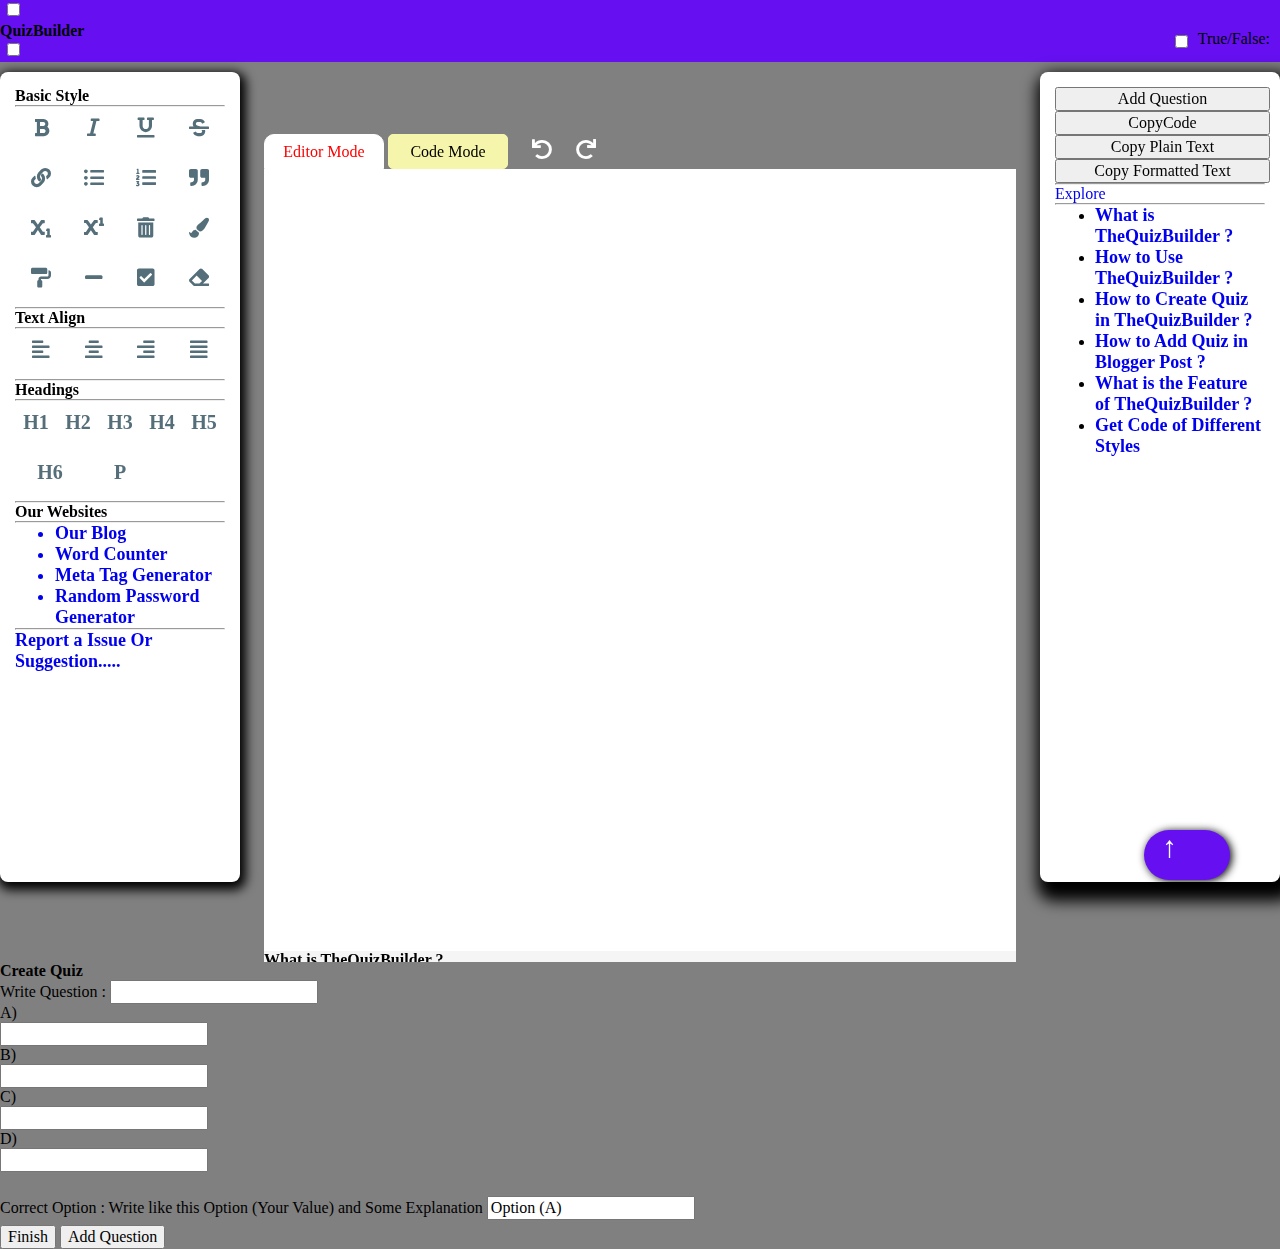
<file: index.html>
<!DOCTYPE html>
<html lang="en">

<head>
    <meta charset="UTF-8">
    <meta name="viewport" content="width=device-width, initial-scale=1.0">
    <title>QuizBuilder</title>
    <link href="https://cdn.jsdelivr.net/npm/bootstrap@5.1.3/dist/css/bootstrap.min.css" rel="stylesheet" integrity="sha384-1BmE4kWBq78iYhFldvKuhfTAU6auU8tT94WrHftjDbrCEXSU1oBoqyl2QvZ6jIW3" crossorigin="anonymous">

    <link href='https://cdnjs.cloudflare.com/ajax/libs/font-awesome/5.8.2/css/all.min.css' rel='stylesheet' />

    <link rel="stylesheet" type="text/css" href="css/style.css">
</head>

<body>

    <div class='container-fluid d-flex text-white fixed-top' style='background: #6610f2;'>
        <button style='background: rgba(0, 0, 0, 0); border: 1px solid #6610f2;'>
            <div class="form-check form-switch">
                <input onclick='sideBars(0)' class="form-check-input" role="switch"  type='checkbox'/>
                
            </div>
        </button>
        <div class='text-center' style='margin:0px auto;'>
            <h1 class='text-center'>QuizBuilder</h1>
        </div>
        <button style='background: rgba(0, 0, 0, 0); border: 1px solid #6610f2;'>
            <div class="form-check form-switch">
                <input onclick='sideBars(1)' class="form-check-input" role="switch"  type='checkbox'/>
                
            </div>
        </button>
    </div>
    <div class='wrapper' id='home'>
        <!-- Creating a Sidebar for Controls -->
        <div class='left' id='leftSidebar'>
            <h4 class='h4 text-center'>Basic Style</h4>
            <hr/>
            <div style='display: flex;'>
                <div class='icon-style focusable'><a class='icon-click' href='javascript:void(0)' onclick='document.execCommand("bold",false,null);' title='Bold Text'><i class='fa fa-bold'></i></a></div>

                <div class='icon-style focusable'><a class='icon-click' href='javascript:void(0)' onclick='document.execCommand("italic",false,null);' title='Italic Text'><i class='fa fa-italic'></i></a></div>

                <div class='icon-style focusable'><a class='icon-click' href='javascript:void(0)' onclick='document.execCommand("underline",false,null);' title='Underline Text'><i class='fa fa-underline'></i></a>
                </div>

                <div class='icon-style focusable'><a class='icon-click' href='javascript:void(0)' onclick='document.execCommand("strikethrough",false,null);' title='Strikethrough Text'><i class='fa fa-strikethrough'></i></a></div>
            </div>

            <div class='mt-1' style='display: flex; flex-wrap: wrap;'>
                <div class='icon-style focusable'><a class='icon-click' href='javascript:void(0)' onclick='insertLink(prompt("Enter A Valid Url"))' title='Insert A Link'><i class='fa fa-link'></i></a></div>

                <div class='icon-style focusable'><a class='icon-click' href='javascript:void(0)' onclick='document.execCommand("insertUnorderedList",false,null);' title='Insert Unordered List'><i class='fa fa-list-ul'></i></a></div>

                <div class='icon-style focusable'><a class='icon-click' href='javascript:void(0)' onclick='document.execCommand("insertOrderedList",false,null);' title='Insert Ordered List'><i class='fa fa-list-ol'></i></a></div>

                <div class='icon-style focusable'><a class='icon-click' href='javascript:void(0)' onclick='document.execCommand("formatBlock",false,"blockquote");' title='Add a BlockQuote'><i class='fa fa-quote-right'></i></a></div>
            </div>


            <div class='mt-1' style='display: flex; flex-wrap: wrap;'>
                <div class='icon-style focusable'><a class='icon-click' href='javascript:void(0)' onclick='document.execCommand("subscript",false,null);' title='Apply Subscript or Text Small'><i class='fa fa-subscript'></i></a>
                </div>

                <div class='icon-style focusable'><a class='icon-click' href='javascript:void(0)' onclick='document.execCommand("superscript",false,null);' title='Set Power of a Text or Apply Superscript'><i class='fa fa-superscript'></i></a>
                </div>

                <div class='icon-style focusable'><a class='icon-click' href='javascript:void(0)' onclick='document.execCommand("delete",false,null);' title='Delete Selected Text'><i class='fas fa-trash-alt'></i></a></div>

                <div class='icon-style focusable'><a class='icon-click' href='javascript:void(0)' title='Apply Background Color on Selected Text'><label for='bgColor' style='cursor: pointer;'><i class='fa fa-paint-brush'></i></label><input id='bgColor' onchange='backgroundColorSet()' style='display: none;' type='color'></i></a></div>
            </div>
            <div class='mt-1' style='display: flex; flex-wrap: wrap;'>
                <div class='icon-style focusable'><a class='icon-click' href='javascript:void(0)' title='Apply Text Color on Selected Text'><label for='textColor' style='cursor: pointer;'><i class='fa fa-paint-roller'></i></label><input id='textColor' onchange='textColorSet()' style='display: none;' type='color'></i></a></div>


                <div class='icon-style focusable'><a class='icon-click' href='javascript:void(0)' onclick='document.execCommand("insertHorizontalRule",false,"");' title='Insert a Line in Page'><i class='fa fa-minus'></i></a>
                </div>
                <div class='icon-style focusable'><a class='icon-click' href='javascript:void(0)' onclick='document.execCommand("selectAll",false,"");' title='Select All Text'><i class='fa fa-check-square'></i></a>
                </div>

                <div class='icon-style focusable'>
                    <a class='icon-click ' href='javascript:void(0)' onclick='clearEditor()' title='Clear Editor'><i class='fa fa-eraser'></i></a>
                </div>
            </div>
            <hr/>
            <h4 class='h4 text-center'>Text Align</h4>
            <hr/>
            <div style='display: flex;'>

                <div class='icon-style focusable' tabindex='0'><a class='icon-click' href='javascript:void(0)' onclick='document.execCommand("justifyLeft",false, null);'><i class='fa fa-align-left' title='Text left'></i></a></div>

                <div class='icon-style focusable' tabindex='0'>
                    <a class='icon-click' href='javascript:void(0)' onclick='document.execCommand("justifyCenter",false,null);' title='Text Center'><i class='fa fa-align-center'></i></a>
                </div>

                <div class='icon-style focusable' tabindex='0'><a class='icon-click' href='javascript:void(0)' onclick='document.execCommand("justifyRight",false,null);' title='Text Right'><i class='fa fa-align-right'></i></a></div>

                <div class='icon-style focusable' tabindex='0'><a class='icon-click' href='javascript:void(0)' onclick='document.execCommand("justifyFull",false,null);' title='Text justify'><i class='fa fa-align-justify'></i></a></div>

            </div>
            <hr/>
            <h4 class='h4 text-center'>Headings</h4>
            <hr/>
            <div style='display: flex; flex-wrap: wrap;'>

                <div class='icon-style focusable' tabindex='0'><a class='icon-click' href='javascript:void(0)' onclick='document.execCommand("formatBlock",false,"<h1>");' style='font-weight: bold;' title='Major Heading (H1)'>H1</a>
                </div>

                <div class='icon-style focusable' tabindex='0'>
                    <a class='icon-click' href='javascript:void(0)' onclick='document.execCommand("formatBlock",false, "<h2>");' style='font-weight: bold;' title='Heading (H2)'>H2</a>
                </div>

                <div class='icon-style focusable' tabindex='0'>
                    <a class='icon-click' href='javascript:void(0)' onclick='document.execCommand("formatBlock",false, "<h3>");' style='font-weight: bold;' title='Sub Heading (H3)'>H3</a>
                </div>

                <div class='icon-style focusable' tabindex='0'>
                    <a class='icon-click' href='javascript:void(0)' onclick='document.execCommand("formatBlock",false, "<h4>");' style='font-weight: bold;' title='Minor Heading (H4)'>H4</a>
                </div>
                <div class='icon-style focusable' tabindex='0'>
                    <a class='icon-click' href='javascript:void(0)' onclick='document.execCommand("formatBlock",false, "<h5>");' style='font-weight: bold;' title='Small Heading (H5)'>H5</a>
                </div>
                <div class='icon-style focusable' tabindex='0'>
                    <a class='icon-click' href='javascript:void(0)' onclick='document.execCommand("formatBlock",false, "<h6>");' style='font-weight: bold;' title='Very Small Heading (H6)'>H6</a>
                </div>
                <div class='icon-style focusable' tabindex='0'>
                    <a class='icon-click' href='javascript:void(0)' onclick='document.execCommand("formatBlock",false, "<p>");' style='font-weight: bold;' title='Paragraph'>P</a>
                </div>

                <div class='icon-style' tabindex='0'>
                </div>
            </div>
          <hr/>
            <h4 class='h4 text-center'>Our Websites</h4>
            <hr/>
            <ul>
                <a class='exLink' href='https://oklesson.blogspot.com/' rel='dofollow'><li>Our Blog</li></a>
                <a class='exLink' href='https://wordcounteroklesson.blogspot.com/' rel='dofollow'><li>Word Counter</li></a>
                <a class='exLink' href='https://meta-tag-generator-oklesson.blogspot.com/' rel='dofollow'><li>Meta Tag Generator</li></a>
                <a class='exLink' href='https://strongpasswordmaker.blogspot.com/' rel='dofollow'><li>Random Password Generator</li></a>
            </ul>
          <hr/>
          <a class='d-block exLink' href='https://oklesson.blogspot.com/p/the-quiz-builder-httpsthequizbuilderblo.html' rel='dofollow'>Report a Issue Or Suggestion.....</a>
        </div>
        <!-- Sidebar End Here -->

        <div class='content'>
            <div class='mytabs'>
                <button class='tab_btn' id='btn1' onclick='switchTab(0)'>Editor Mode</button>
                <button class='defaultBtn' id='btn2' onclick='switchTab(1)'>Code Mode</button>
                <a class='icon-strip Mob-res' href='javascript:void(0)' onclick='document.execCommand("undo",false, null);' style='font-weight: bold;'><i class='fa fa-undo'></i></a>
                <a class='icon-strip Mob-res' href='javascript:void(0)' onclick='document.execCommand("redo",false, null);' style='font-weight: bold;'><i class='fa fa-redo'></i></a>
            </div>
            <div style='font-size: 1rem;'>
                <div contenteditable='true' data-text='Write Article or Build Quiz' id='editor1' onkeyup='setCode()'>
                </div>
            </div>
            <textarea id='codeArea' readonly='true' style='display: none;'></textarea>
            <div class='mt-4 bg-light p-3' id='contentArea'>
                <div class='mt-1' style='height: 500px; background: whitesmoke; overflow-y: scroll;'>
                    <h2 class='h2 text-center' id='intro'>What is TheQuizBuilder ?</h2>
                    <p>
                        TheQuizBuilder is a simple text editor. In which you can edit, modify and customize the text. You must be wondering why it is named TheQuizBuilder. Its name is TheQuizBuilder because, along with editing the text in it, you can also create a simple quiz in it. If you want to see how the quiz appears, then click here for that. It is very easy to use this offline text editor. This text editor is for those who are running their website on blogger. Those who use Blogger&#39;s text editor will know that writing content in Blogger text editor is a bit difficult. Sometimes a default font is applied in it automatically, then sometimes the code becomes very duplicate. To overcome this problem, I have created this text editor. You can use this text editor to write content, or you can also use it as a QuizBuilder.
                        </p>

<h2 class='h2 text-center' id='guide'>How to Use TheQuizBuilder?</h2>
<p>
It is very easy to use this Quizbuilder. In this you get all the basic features. Which are in every text editor. To use it, first you write content in editor mode. After that select some text. And run any operation from the left sidebar. All the operations given in the left sidebar, all those operations will work only when you select any text. If you want to run any operation from rightSidebar, then you do not need to select any text.
</p>

<h2 class='h2 text-center' id='createQuiz'>How to Create Quiz in TheQuizBuilder ?</h2>
<p>
If you want to make Quiz using TheQuizBuilder. So first write some content about the quiz. Like on which topic you are making a quiz, who can attend this quiz, and how many questions are there in it.</p>
<br/>
 <a class='d-block exLink' href='https://oklesson.blogspot.com/2021/07/java-basic-quiz-java-quiz-for.html' target='_blank'>--&gt; See Quiz, Made with TheQuizBuilder &lt;--</a>     <br/>           
 <p>
After doing this, you click on the Add Question button. Now a pop up box will appear in front of you, if you want to add only true false question, then click on the checkbox given in the pop up box. By doing this 2 fields of the form will be disabled. In this quizbuilder, the question is placed inside the &lt; h3 &gt; tag, and the options are placed inside the &lt; p &gt; tag. Now write the question to add the question, and also write all the options with it. After doing this, you have to tell in the last field which of your option is correct, and if you want, you can also write an explanation in it. After all the fields are filled, click on the Add question button. Your question will be added to the editor. Similarly, you can add many questions, there is no limit to it.
</p>

<h2 class='h2 text-center' id='addQuiz'>How To Add Quiz In Blogger Post ?</h2>
<p>
If you have created a quiz, and you want to add it to blogger, then first you have to click on the Copy Code button given in the right sidebar of the TheQuizBuilder. After that you have to login to your blogger account, and create a new post, after that you have to open the html editor, and paste the code. Now you can see your quiz by coming in compose mode. Now publish the post.</p>
  
<br/><br/><p>
Now when you will open the post, you will see that your buttons are not looking very attractive, so to make the buttons attractive, paste the below CSS code in your main CSS skin in the last. Keep in mind that you should not modify the name of the selector, you can change its colors, styling, border, but not the selector.</p>
<div style='min-height: 50px;padding: 25px; background: lightgray;'>
    .Quiz-Button-Style { <br/>
        font-size: 16px; <br/>
        border-radius: 8px; <br/>
        box-shadow: 2px 2px 5px black; <br/>
        background: white; <br/>
        border: 2px solid #b40ff0;<br/> 
        padding: 5px 8px; <br/>
        transition: all 0.4s; <br/>
    } <br/><br/>
    .Quiz-Button-Style:hover { <br/>
        background: #ba41e6; color: white; <br/>
    }
</div>

<h2 class='h2 text-center' id='feature'>What is the features of TheQuizBuilder ?</h2>
<p>
There are some such features in this quizbuilder, which will be of great use to you. Some of these features are given below.
</p>
<p><b>Copy Formatted Text:</b> If the way you have written the text, whatever styling you have applied to it, and you want, whenever you copy the content, its styling will also be copied along with it. So you can use it.
</p>

<p>
<b>No Duplicate Code:</b> If you want to copy the code after writing the content. So for this I have tried my best, that the code should not be duplicated, and useless code should not be generated.
</p>

<p>
<b>Copy Plain Text:</b> If you want to copy only the text, and you do not have to copy its formatting. Then this feature can also come in handy for you.
</p>
<p>
<b>Insert Link:</b> If you are writing any content, and you have to do internal and external linking in the content. So the insert link feature is going to come in handy for you.
</p>
<hr/>
<p>
If you want to suggest any feature to us, and you think that if this feature was in TheQuizBuilder then the work would have been easier, you can suggest us the features to make this editor even more powerfull and easy.
</p>
Always Welcomes your Suggestion or Query .
<br/>
                  <h5 class='h5'>Last Update : 15/08/2021</h5><br/><br/>
                  <p>This Website is Fully Tested On Chrome Browser(<b>Version 92.0.4515.159</b>) and Firefox Browser(<b>Version 91.0.1</b>). It is Recommended to use latest Browser.</p>
       
          </div>
                </div>

            
            <div class='container p-2 bg-danger'>
                <footer class='text-center text-white' style='font-weight: bold;font-size: 20px;'>Copyright &amp;copy; All Right Reserved -- Version 1.0.0</footer>
            </div>
        </div>

<!-- Content & Editor end Here -->


<!-- RightSidebar Start Here -->
        <div class='right' id='rightSidebar'>
            <div class='d-grid gap-2'>
                <button class='btn btn-primary' data-bs-target='#exampleModal' data-bs-toggle='modal' style='width:215px;' title='Make A Complete Set Of MCQs'>
                    Add Question
                    <button class='btn btn-success mt-2' onclick='CopyCode()' style='width:215px;' title='Copy Complete Code'>CopyCode</button>
                    </button>
                    <button class='btn btn-info mt-2' onclick='CopyText()' style='width:215px;'>Copy Plain Text</button> 
                        <button class='btn btn-success mt-2' onclick='CopyFormattedText()' style='width:215px;'>Copy Formatted Text</button>
            </div>
            <hr/>
            <a class='h4 d-block text-center' href='#home'>Explore</a>
            <hr/>
            <ul>
            <li><a class='d-block exLink' href='#intro'>What is TheQuizBuilder ?</a></li>
            <li><a class='d-block exLink' href='#guide'>How to Use TheQuizBuilder ?</a></li>
            <li><a class='d-block exLink' href='#createQuiz'>How to Create Quiz in TheQuizBuilder ?</a></li>
            <li><a class='d-block exLink' href='#addQuiz'>How to Add Quiz in Blogger Post ?</a></li>
            <li><a class='d-block exLink' href='#feature'>What is the Feature of TheQuizBuilder ?</a></li>
            <li><a class='d-block exLink' href='https://oklesson.blogspot.com/p/code-index.html'>Get Code of Different Styles</a></li></ul>
        </div>
    </div>
    <!-- rightSidebar end here -->

    <!-- Modal for Create Quiz -->
    <div aria-hidden='true' aria-labelledby='exampleModalLabel' class='modal fade ' id='exampleModal' tabindex='-1'>
        <div class='modal-dialog modal-dialog-centered'>
            <div class='modal-content'>
                <div class='modal-header'>
                    <h3 class='modal-title' id='exampleModalLabel'>Create Quiz</h3>
                </div>
                <div class='modal-body'>
                    <form>
                        <label class='fs-4' for='Question'>Write Question :</label>
                        <input id='twoOption' onchange='trueFalse()' style='position: absolute; right: 92px;top: 35px;' type='checkbox'/>
                        <label class='fs-6' for='twoOption' style='position: absolute; right: 10px;top:30px;'>True/False:</label>
                        <input class='form-control form-control-lg options' id='Question' type='text'/><br/>
                        <div class='row'>
                            <div class='col-1'><label class='fs-5' for='OptionA'>A)</label></div>
                            <div class='col-11'><input class='form-control options' id='OptionA' type='text'/></div>
                        </div>

                        <div class='row mt-2'>
                            <div class='col-1'><label class='fs-5' for='OptionB'>B)</label></div>
                            <div class='col-11'><input class='form-control options' id='OptionB' type='text'/></div>
                        </div>

                        <div class='row mt-2'>
                            <div class='col-1'><label class='fs-5' for='OptionC'>C)</label></div>
                            <div class='col-11'><input class='form-control options' id='OptionC' type='text'/></div>
                        </div>

                        <div class='row mt-2'>
                            <div class='col-1'><label class='fs-5' for='OptionD'>D)</label></div>
                            <div class='col-11'><input class='form-control options' id='OptionD' type='text'/></div>
                        </div>
                    </form><br/>
                    <span class=' fs-6 text-danger' id='ErrorMsg'></span>
                    <label class='fs-6 d-block' for='Question'>Correct Option : Write like this <span class='text-success'>Option (Your Value) and Some Explanation</span></label>
                    <input class='form-control ' id='CorrectOption' type='text' value='Option (A)'/>
                </div>
                <div class='modal-footer'>
                    <button class='btn btn-secondary' data-bs-dismiss='modal' type='button'>Finish</button>
                    <button class='btn btn-primary' id='addQuestionBtn' onclick='addQuestion()'>Add Question</button>
                </div>
            </div>
        </div>
    </div>
    <!-- END -->

    <div id='customAlert'>
        <p>Hurrah ! Copied........</p>
    </div>
    <!-- back to top -->
    <div class='back-to-top' onclick='backToTop()' style='color:white; font-size:30px;cursor:pointer; padding:0px 18px;width: 50px; height: 50px; border-radius: 50px; background: #6610f2;position: fixed; bottom: 20px; right: 50px; box-shadow: 2px 1px 9px black;' title='Back To Top'>&#8593;</div>
    <!-- end back to top -->
<script src="https://cdn.jsdelivr.net/npm/bootstrap@5.1.3/dist/js/bootstrap.min.js" integrity="sha384-QJHtvGhmr9XOIpI6YVutG+2QOK9T+ZnN4kzFN1RtK3zEFEIsxhlmWl5/YESvpZ13" crossorigin="anonymous"></script>
    <script src="script/app.js"></script>
</body>

</html>
</file>
<file: css/style.css>
* {
	margin: 0;
	scroll-behavior: smooth;
	font-size: inherit;
	font-family: unset;
}

a {
	text-decoration: none;
}

a:hover {
	color: rgb(223, 158, 39);
	font-weight: bolder;
}

body {
	background: rgb(128, 128, 128);
	overflow-y: hidden;
}

.wrapper {
	width: 100%;
	height: 100vh;
	display: flex;
	overflow-x: hidden;
	box-sizing: border-box;
}

.left,
.right {
	width: 15rem;
	height: 90vh;
	top: 4.5rem;
	box-sizing: border-box;
	transition: all 0.4s;
	background: white;
	padding: 15px;
	border-radius: 8px;
	overflow-y: scroll;
}

.right {
	overflow-x: hidden;
}

.left {
	position: fixed;
	left: 0;
	box-shadow: 2px 4px 11px 4px black;
}

.right {
	right: 0;
	position: fixed;
	box-shadow: 6px 10px 15px 9px black;
}

.content {
	width: calc(100% - 15rem);
	margin: 4rem 16.5rem 0 16.5rem;
	transition: all 0.4s;
	overflow-y: scroll;
}

.leftEnable {
	width: 15rem;
	transition: all ease 0.4s;
	opacity: 2;
}

.leftDisable {
	width: 0rem;
	opacity: 0;
	transition: all 0.4s;
}

.rightEnable {
	width: 15rem;
	opacity: 2;
	transition: all 0.4s;
}

.rightDisable {
	width: 0rem;
	opacity: 0;
	transition: all 0.4s;
}

.mytabs {
	width: 100%;
	height: 35px;
	margin-top: 8px;
}

#editor1,
#codeArea {
	width: 100%;
	height: 84vh;
	background: white;
	padding: 12px;
	overflow-x: hidden;
	overflow-y: scroll;
	outline: none;
	border: 1px solid white;
	font-family: unset;
}

button.tab_btn {
	height: 35px;
	width: 120px;
	border-top-left-radius: 10px;
	border-top-right-radius: 10px;
	background: white;
	outline: white;
	color: red;
	border: 1px solid white;
	transition: all ease 0.5s;
}

button.tab_btn:focus {
	outline: white;
}

.defaultBtn {
	height: 35px;
	width: 120px;
	background: rgb(245, 245, 172);
	border-radius: 5px;
	outline: rgb(245, 245, 172);
	cursor: pointer;
	border: 1px solid rgb(245, 245, 172);
}

#headingOption {
	height: 35px;
	outline: none;
	cursor: pointer;
}

#headingOption option {
	font-size: 20px;
}

#headingOption option:checked {
	color: red;
	font-weight: bold;
}

.switch {
	position: relative;
	display: inline-block;
	width: 60px;
	height: 30px;
	top: 0px;
}

.switch input {
	opacity: 0;
	width: 0;
	height: 0;
}

.slider {
	position: absolute;
	cursor: pointer;
	top: 0;
	left: 0;
	right: 0;
	bottom: 0;
	background-color: #ccc;
	-webkit-transition: .4s;
	transition: .4s;
}

.slider:before {
	position: absolute;
	content: "
	"
	;
	height: 22px;
	width: 26px;
	left: 4px;
	bottom: 4px;
	background-color: white;
	-webkit-transition: .4s;
	transition: .4s;
}

input:checked+.slider {
	background-color: #2196F3;
}

input:focus+.slider {
	box-shadow: 0 0 1px #2196F3;
}

input:checked+.slider:before {
	-webkit-transform: translateX(26px);
	-ms-transform: translateX(26px);
	transform: translateX(26px);
}

.slider.round {
	border-radius: 34px;
}

.slider.round:before {
	border-radius: 50%;
}

@media (max-width:740px) {
	.switch {
		width: 46px;
		height: 25px;
	}

	.slider:before {
		height: 18px;
		width: 22px;
	}

	input:checked+.slider:before {
		-webkit-transform: translateX(17px);
		-ms-transform: translateX(17px);
		transform: translateX(17px);
	}
}

#customAlert {
	width: 20rem;
	height: 4rem;
	background: linear-gradient(to right, #f34481, #c54ff0);
	border-radius: 8px;
	padding: 12px 0 0 20px;
	position: absolute;
	top: 0px;
	right: 0px;
	transition: all ease 1s;
	opacity: 0;
}

#customAlert p {
	font-size: 30px;
	color: white;
	font-family: Cambria, serif;
}

#contentArea p,
span {
	font-family: '
	Poppins'
	,
	sans-serif;
	text-align: justify;
	line-height: 35px;
}

.Quiz-Button-Style {
	font-size: 16px;
	border-radius: 8px;
	box-shadow: 2px 2px 5px black;
	background: white;
	border: 2px solid #b40ff0;
	padding: 5px 8px;
	transition: all 0.4s;
}

.Quiz-Button-Style:hover {
	background: #ba41e6;
	color: white;
}

.icon-style {
	font-size: 20px;
	width: 40px;
	height: 40px;
	background: #fff;
	border-radius: 50px;
	margin: 0 auto;
	text-align: center;
	padding-top: 10px;
	cursor: pointer;
}

.icon-click {
	color: #546e7a;
}

.icon-strip {
	font-size: 20px;
	margin-left: 20px;
	color: white;
}

.abc {
	background: #ffc081;
}

.focusable:focus-within {
	background: #ffc081;
}

.exLink {
	font-size: 18px;
	font-weight: bold;
}

.exLink:hover {
	text-decoration: underline;
}

.back-to-top:hover {
	transition: all ease 0.7s;
	transform: rotate(360deg);
}
</file>
